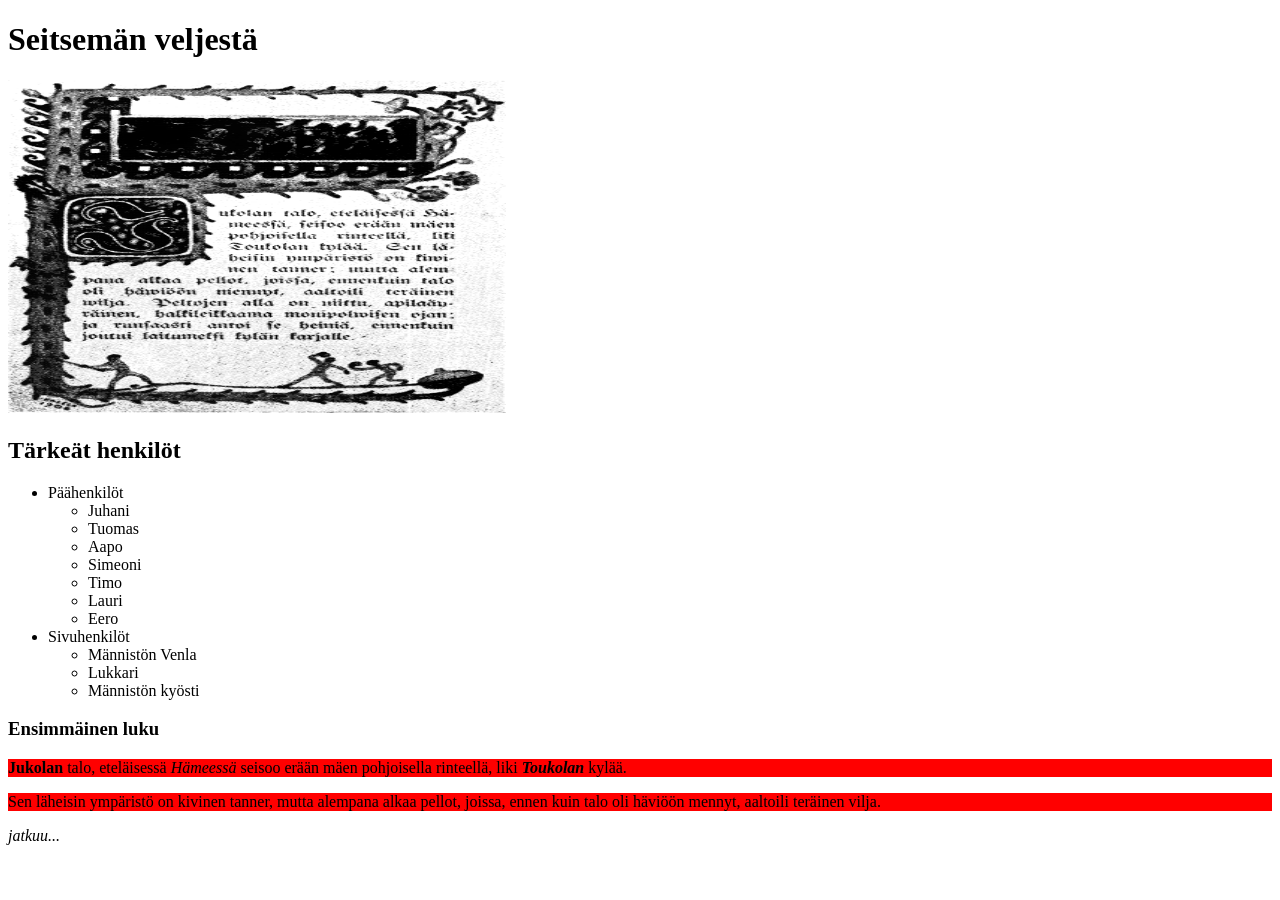
<file: index.html>
<!doctype html>
<html>

<head>
  <meta charset="utf-8">
  <title>Lapio website</title>
  <link rel="stylesheet" href="styles.css">
</head>

<body>
  <!--Tee tehtävät tänne-->
<h1>Seitsemän veljestä</h1>
<img src="./assets/Seitsemän_veljestä.png" alt="Seitsemän veljestä kuva" height="333" width="498"/>
<h2>Tärkeät henkilöt</h2>
<ul>
  <li>Päähenkilöt</li>
  <ul>
    <li>Juhani</li>
    <li>Tuomas</li>
    <li>Aapo</li>
    <li>Simeoni</li>
    <li>Timo</li>
    <li>Lauri</li>
    <li>Eero</li>
  </ul>
  <li>Sivuhenkilöt</li>
  <ul>
    <li>Männistön Venla</li>
    <li>Lukkari</li>
    <li>Männistön kyösti</li>
  </ul>
</ul>

<h3>Ensimmäinen luku</h3>

<p>
  <strong>Jukolan</strong> talo, eteläisessä <em>Hämeessä</em> seisoo erään mäen pohjoisella rinteellä, liki <strong><em>Toukolan</em></strong> kylää.
</p>
<p>
  Sen läheisin ympäristö on kivinen tanner, mutta alempana alkaa pellot, joissa, ennen kuin talo oli häviöön mennyt, aaltoili teräinen vilja.
</p>
<em>jatkuu...</em>
</body>
</html>
</file>
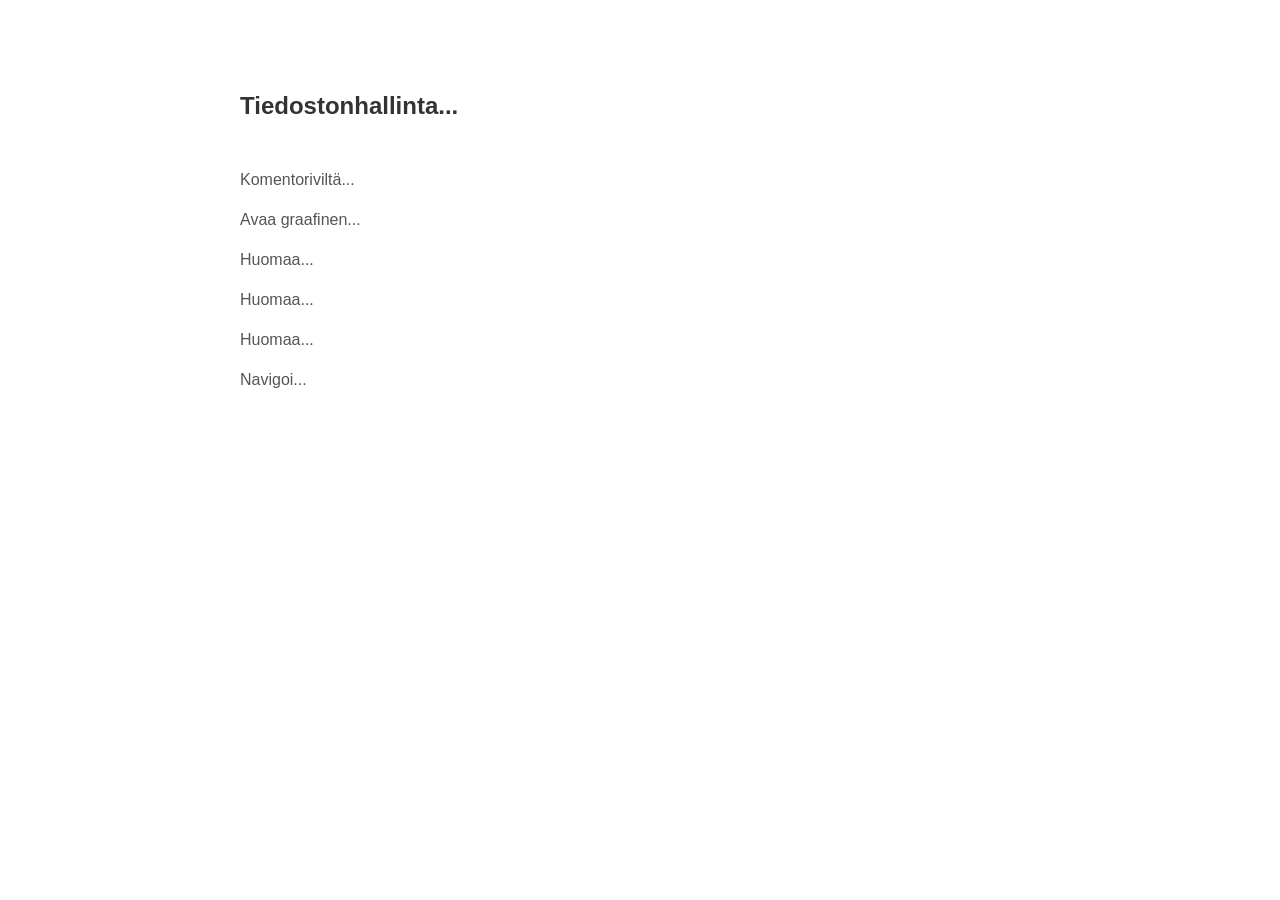
<file: index2.html>
<!doctype html>
<html>

<head>
  <meta charset="utf-8">
  <title>Lapio website - css esimerkki</title>
  <link rel="stylesheet" href="styles2.css">
</head>

<body>
  <h2>Tiedostonhallinta...</h2>
    <p>Komentoriviltä...</p>
    <p>Avaa graafinen...</p>
    <p>Huomaa...</p>
    <p>Huomaa...</p>
    <p>Huomaa...</p>
    <p>Navigoi...</p>
</body>
</html>
</file>
<file: styles.css>
p {
    background-color: red;
}
</file>
<file: styles2.css>
/* .first-box-container {
    width: 200px;
    height: 100px;
    background-color: red;
}

.second-box-container {
    width: 200px;
    height: 100px;
    background-color: yellow;
    left: 250px;
    position: absolute;
}

.third-box-container {
    width: 200px;
    height: 100px;
    background-color: green;
} */
 body {
  margin: 0 auto;
  max-width: 50em;
  font-family: 'Helvetica', 'Arial', sans-serif;
  line-height: 1.5;
  padding: 4em 1em;
  color: #555;
}

h2 {
    margin-top: 1em;
    padding-bottom: 1em;
    color: #333;
}

code {
  padding: 2px 4px;
  vertical-align: text-bottom;
  background: #eee;
}
</file>
